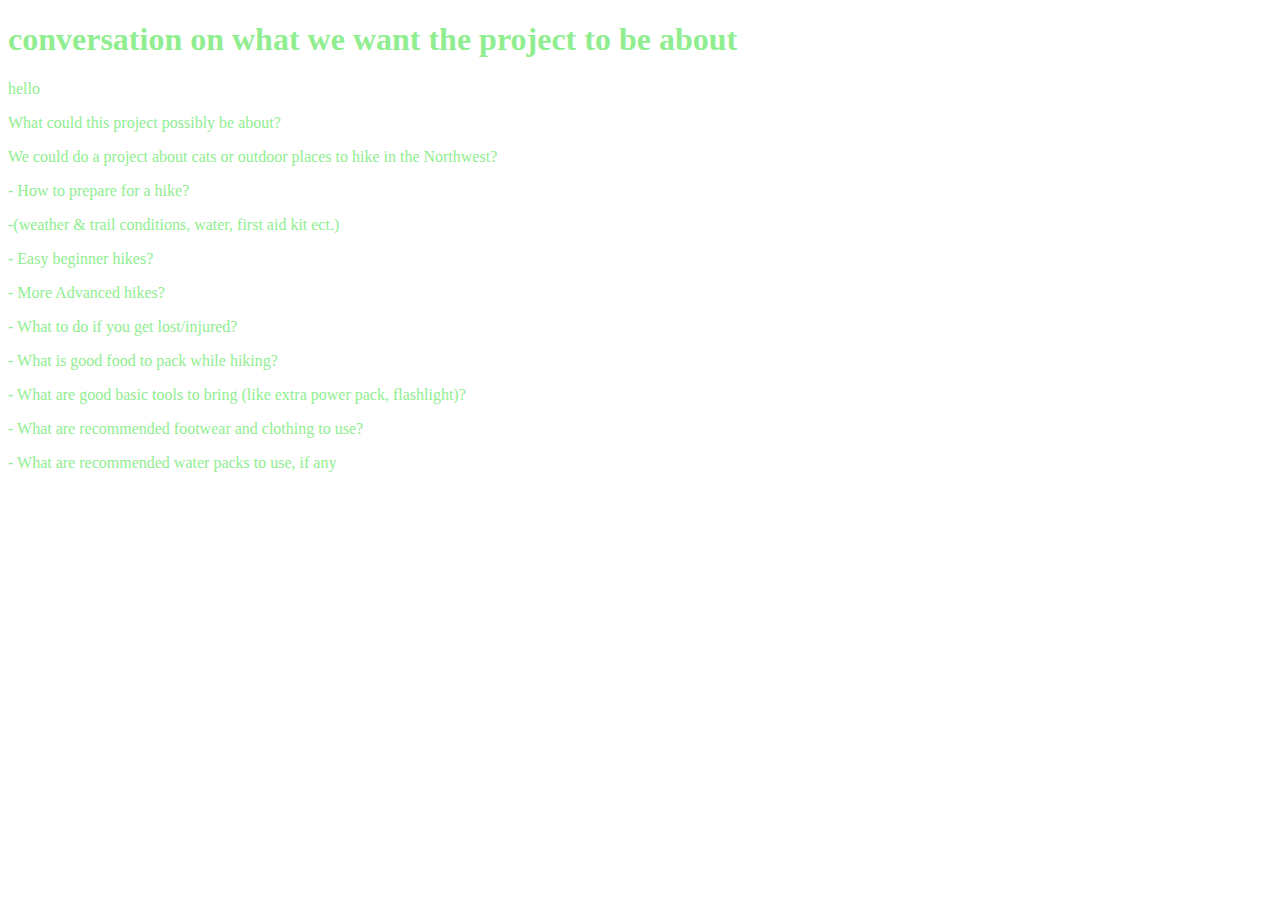
<file: index.html>
<!DOCTYPE html>
<html>
<style>
  
  body{
    color: green;
  }
  p{
    color: #90ee90;
  }
  
  h1{
    color: #90ee90;
  }
  
</style>
<body>
  <h1> conversation on what we want the project to be about</h1> 
  
  <p>hello</p>
  <p>What could this project possibly be about? </p>
  <p>We could do a project about cats or outdoor places to hike in the Northwest?</p>
  <p>  - How to prepare for a hike?</p>
  <p>    -(weather & trail conditions, water, first aid kit ect.) </p>
  <p>  - Easy beginner hikes?</p>
  <p>  - More Advanced hikes?</p>
  <p>  - What to do if you get lost/injured?</p>
  <p>   - What is good food to pack while hiking?</p>  
  <p>   - What are good basic tools to bring (like extra power pack, flashlight)?</p>
  <p>   - What are recommended footwear and clothing to use?</p>
  <p>   - What are recommended water packs to use, if any</p>
  
 
 
</body>
</html>
</file>
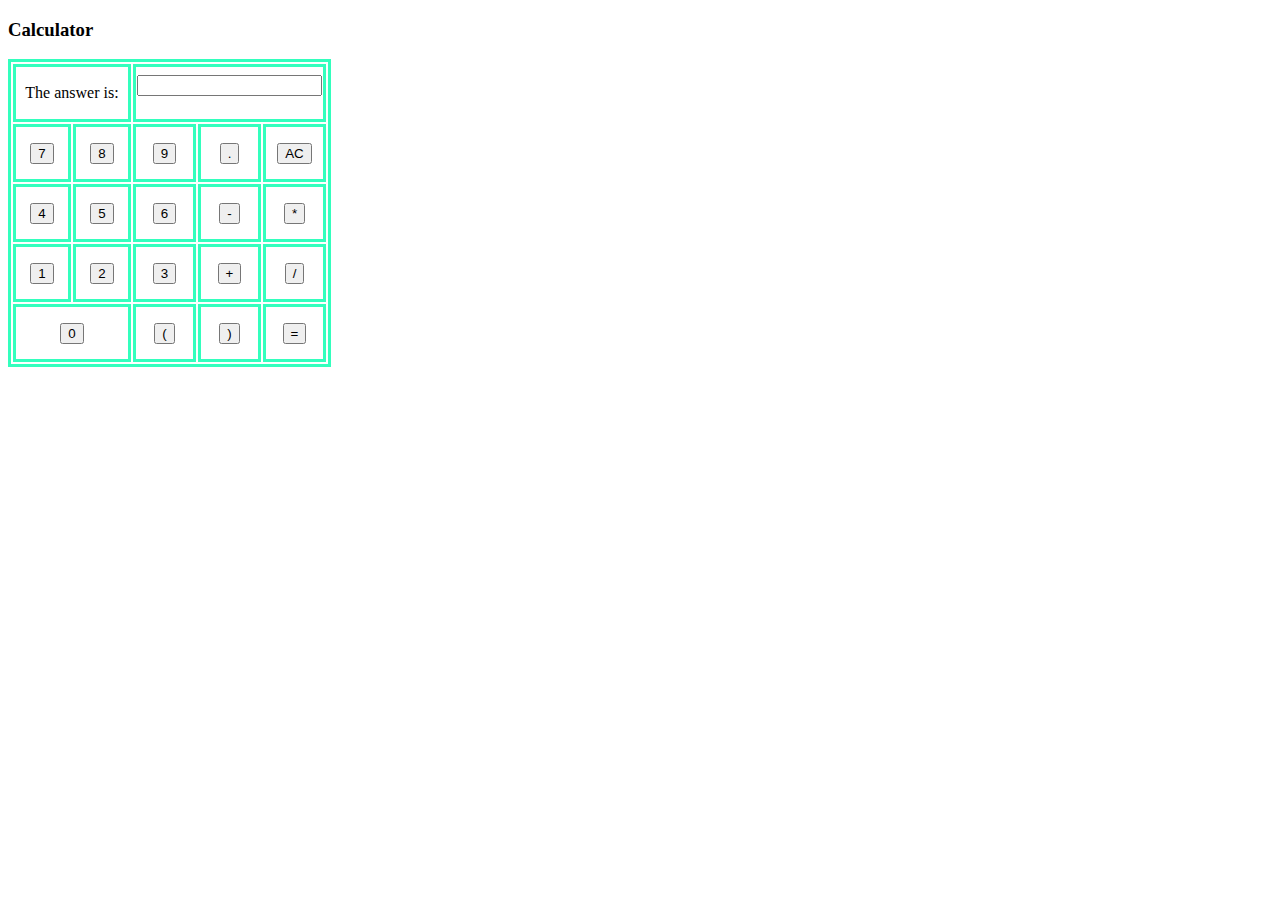
<file: calculator.html>
<!DOCTYPE html>
<html>
<body>
<h3>Calculator</h3>

<style>
      table,
      table td {
        border: 3px solid #33FFBD;
        }
        
      td {
        height: 50px;
        width: 50px;
                text-align: center;
        vertical-align: center;
      }
</style>

<table>

<tr>

<!-- tracking buttons clicked to run fuctions -->
<td colspan="2">The answer is:</td>		
		<td colspan="3"><input type="text" id="answer"></p></td></tr>

<!-- buttons for the calculator -->	
<tr>
	<td><input type="button" name="7" value="7" onClick="keyCal(7)"></td>
	<td><input type="button" name="8" value="8" onClick="keyCal(8)"></td>
	<td><input type="button" name="9" value="9" onClick="keyCal(9)"></td>
	<td><input type="button" name="." value="."  onClick="keyCal('.')"></td>
	<td><input type="button" name="AC" value="AC"  onClick="reset()"></td>
	</tr>
<tr>
	<td><input type="button" name="4" value="4" onClick="keyCal(4)"></td>
	<td><input type="button" name="5" value="5" onClick="keyCal(5)"></td>
	<td><input type="button" name="6" value="6" onClick="keyCal(6)"></td>
	<td><input type="button" name="-" value="-" onclick="keyCal('-')"></td>
	<td><input type="button" name="*" value="*" onclick="keyCal('*')"></td>
	</tr>
	<tr>
	<td><input type="button" name="1" value="1" onClick="keyCal(1)"></td>
	<td><input type="button" name="2" value="2" onClick="keyCal(2)"></td>
	<td><input type="button" name="3" value="3" onClick="keyCal(3)"></td>
	<td><input type="button" name="+" value="+" onclick="keyCal('+')"></td>
	<td><input type="button" name="/" value="/" onclick="keyCal('/')"></td>
	
<tr>
	<td colspan="2"><input type="button" name="0" value="0" onClick="keyCal(0)"></td>
	<td><input type="button" name="(" value="(" onClick="keyCal('(')"></td>
	<td><input type="button" name=")" value=")" onClick="keyCal(')')"></td>
	<td><input type="button" name="=" value="=" onclick="result()"></td>
	
	</tr>

</div>
</table>

<script language="JavaScript">

//Simple calculator that works by clicking buttons and then either 
// calling for the results function or all clear function

// track number/buttons clicked
	function keyCal(value){
		document.getElementById("answer").value += value;
	}

//clear everything entered by hitting AC	
	function reset(){
		document.getElementById("answer").value = '';
	}

// make a results function to change from a string to a math function
	function result(){
		document.getElementById("answer").value = eval(document.getElementById("answer").value);
	}
	
</script>

</body>
</html>
</file>
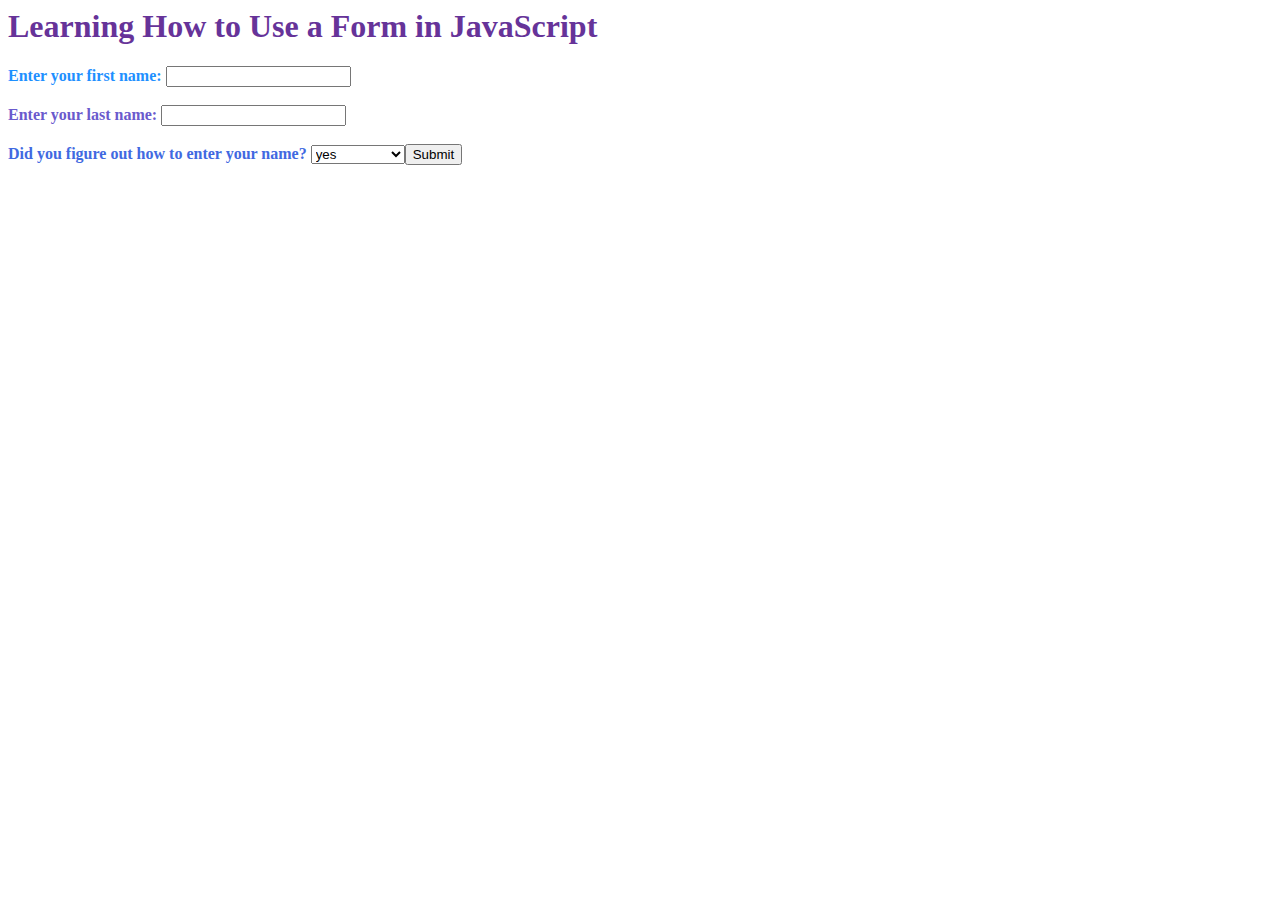
<file: form.html>
<html>
<head>
<title>JavaScript Test 5</title>
<script language="JavaScript">


function reveal(){
var food = document.theForm.elements[0].value;
var beverage = document.theForm.elements[1].value;
var party = document.theForm.elements[2].value;
document.write("I know how to enter data in a form, I entered: <b style='color:DodgerBlue;'>" + food + "</b> and <b style='color:DodgerBlue;'>" 
		+ beverage + "</b> !! <br>" + "Do I understand simple JavaScript Forms? " + party + ".");
}

</script>
</head>
<body>
<form name="theForm">
<h1 + p style="color:RebeccaPurple;">Learning How to Use a Form in JavaScript</h1>
    
	<strong + p style="color:DodgerBlue;">Enter your first name:</strong>
<input type="text"><br /> <br />
<strong + p style="color:SlateBlue;">Enter your last name:</strong>
<input type="text"><br /> <br />
<strong + p style="color:RoyalBlue;">Did you figure out how to enter your name?</strong> 
<select party = "dropdown">
            <option value = "yes" selected>yes</option>
            <option value = "no">not this time</option> <br /> <br /> 
<input type="button" value="Submit" onClick="reveal()">


</form>
</body>
</html>
</file>
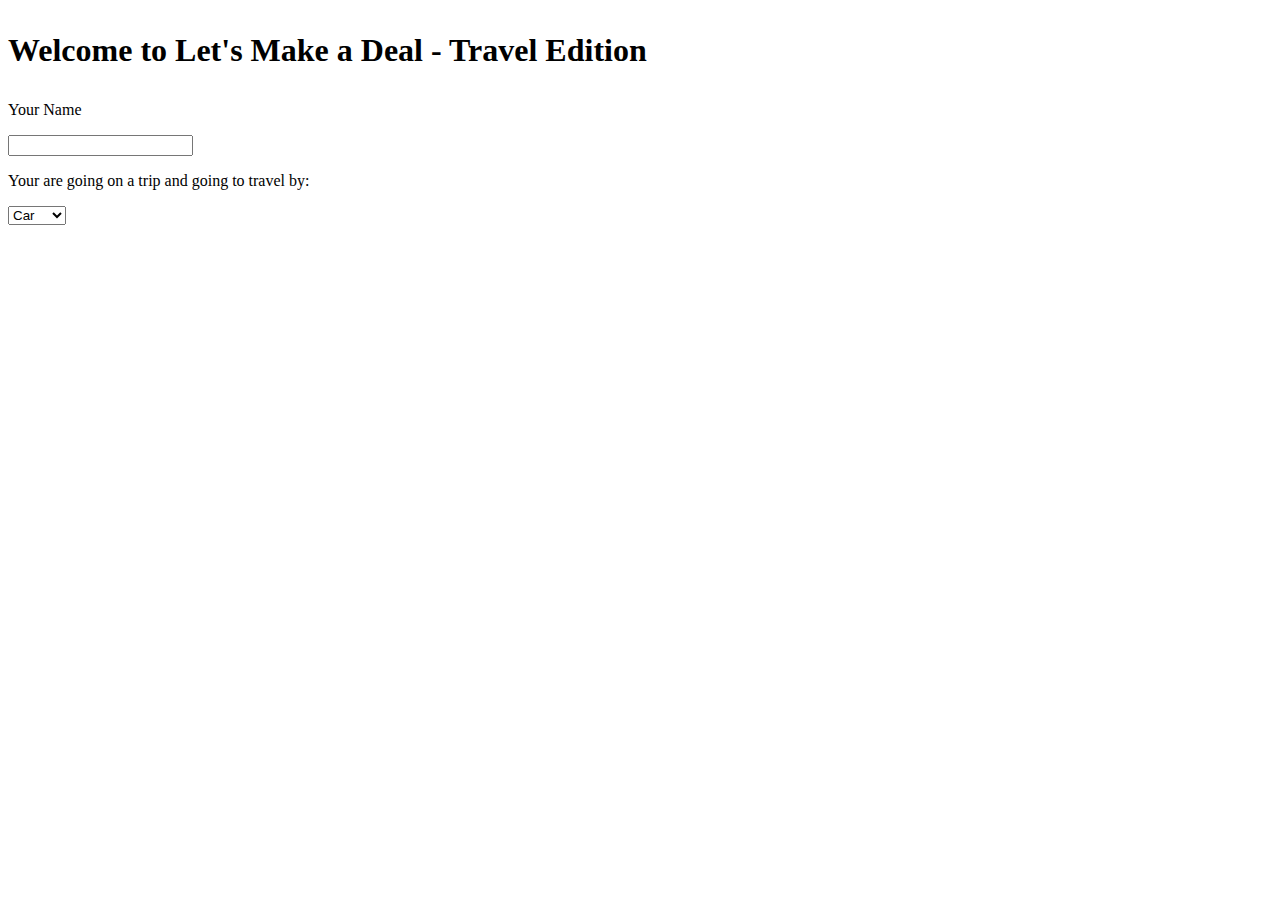
<file: game.html>
<!DOCTYPE html>
<html>

<!-- Lets Make a Deal Explained

The person playing the game will pick their travel vechile
based on what they pick, they will have a different adventure or misadventure-->

<body>
<h1><p>Welcome to Let's Make a Deal - Travel Edition</p></h1>
<form name="person"><p>Your Name</p><input type="text" name="person"><br />

<p>Your are going on a trip and going to travel by:</p>
<select id="mySelect" onchange="myFunction()">
 	<option value="Car">Car
 	<option value="Boat">Boat
 	<option value="Plane">Plane
	<option value="Train">Train
   	<option value="Horse">Horse
</select>
<p id="answer"></p>

<script>
function myFunction() {
 var x = document.getElementById("mySelect").value;

  
//first option - the car
if (x == "Car"){
x += ". Road Trip time!";
 }

//second option
 else if(x == "Boat"){
 x += ". Stuck on the boat, again! Why are you on a boat during a pandemic?";
 }

//third option
else if(x == "Plane"){
x += ". Your flight has been cancelled! Maybe rent a car?";
}

//fourth option
else if(x == "Train"){
x += ". The trained is delayed. Who still travels by train?";
}

//fifth option
else if(x == "Horse"){
x += ". Sorry, your horse is hungry again! I guess you are staying on the farm today.";
}

 document.getElementById("answer").innerHTML = "The trip will be on a  " + x;
}
</script>

</body>
</html>
</file>
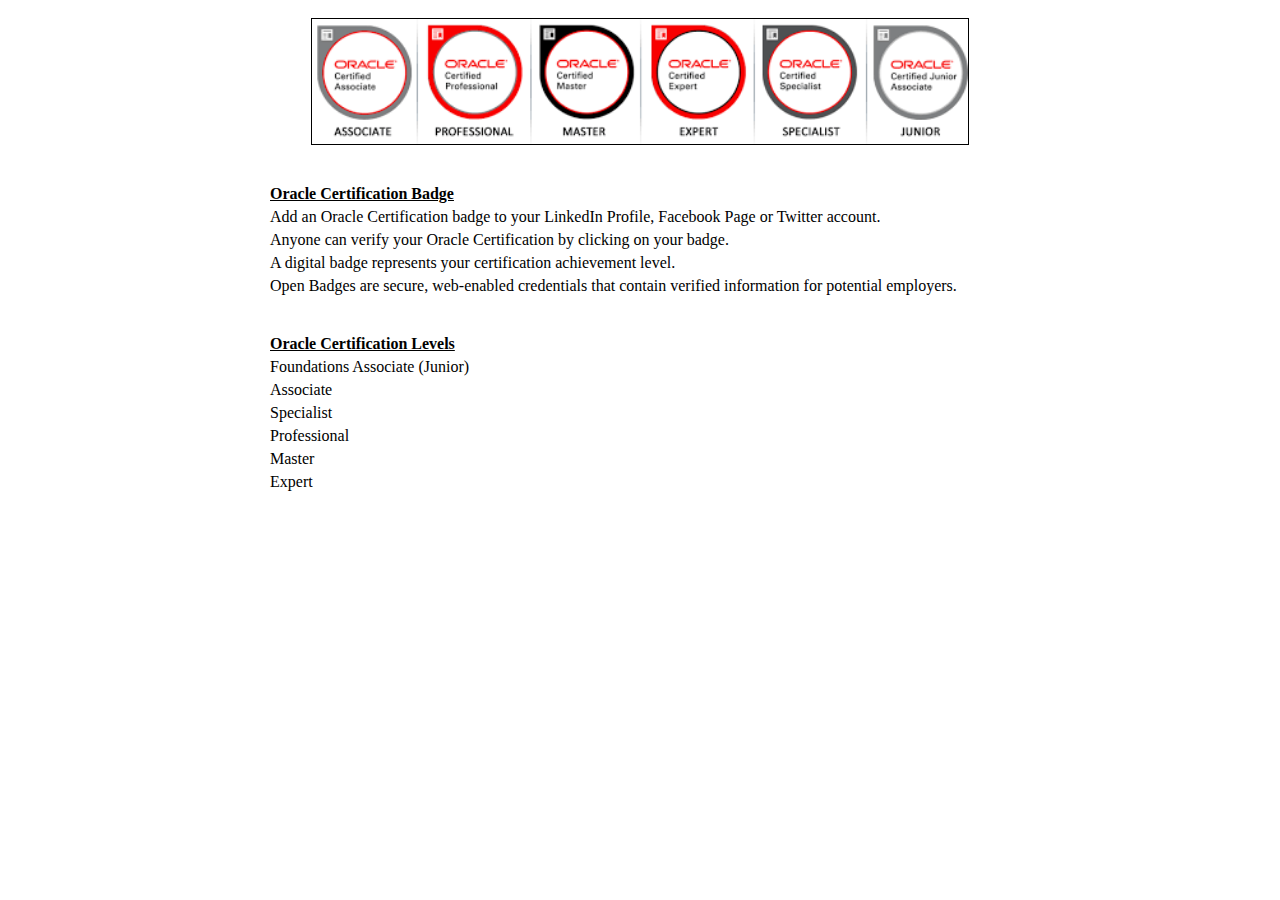
<file: Java/certification.html>
<!doctype html>
<html lang="en">
<head>
<meta charset="UTF-8">
<title>Certification</title>

<style>
header {
    margin: 10px auto;
}
#certification-logo {
    height: 125px;
    display: block;
    margin: 0 auto;
    border: 1px solid black;
}
#wrapper {
    width: 940px;;
    margin: 0px auto;
    overflow: hidden;
}
h4 {
    margin: 40px 100px 5px;
}
p {
    margin: 5px 100px;
}
</style> 
</head>


<body>
<div id="wrapper">

<header>
<a href="Java.html">
<img id="certification-logo" src="images/oracle_badges.png" alt="Java Certification">
</a>
</header>

<h4><u>Oracle Certification Badge</u>
</h4>
<p>Add an Oracle Certification badge to your LinkedIn Profile, Facebook Page or Twitter account.</p>
<p>Anyone can verify your Oracle Certification by clicking on your badge.</p>
<p>A digital badge represents your certification achievement level.</p>
<p>Open Badges are secure, web-enabled credentials that contain verified information for potential employers.</p>

<h4><u>Oracle Certification Levels</u></h4>
<p>Foundations Associate (Junior)</p>
<p>Associate</p>
<p>Specialist</p>
<p>Professional</p>
<p>Master</p>
<p>Expert</p>
</div>
</body>
</html>
</file>
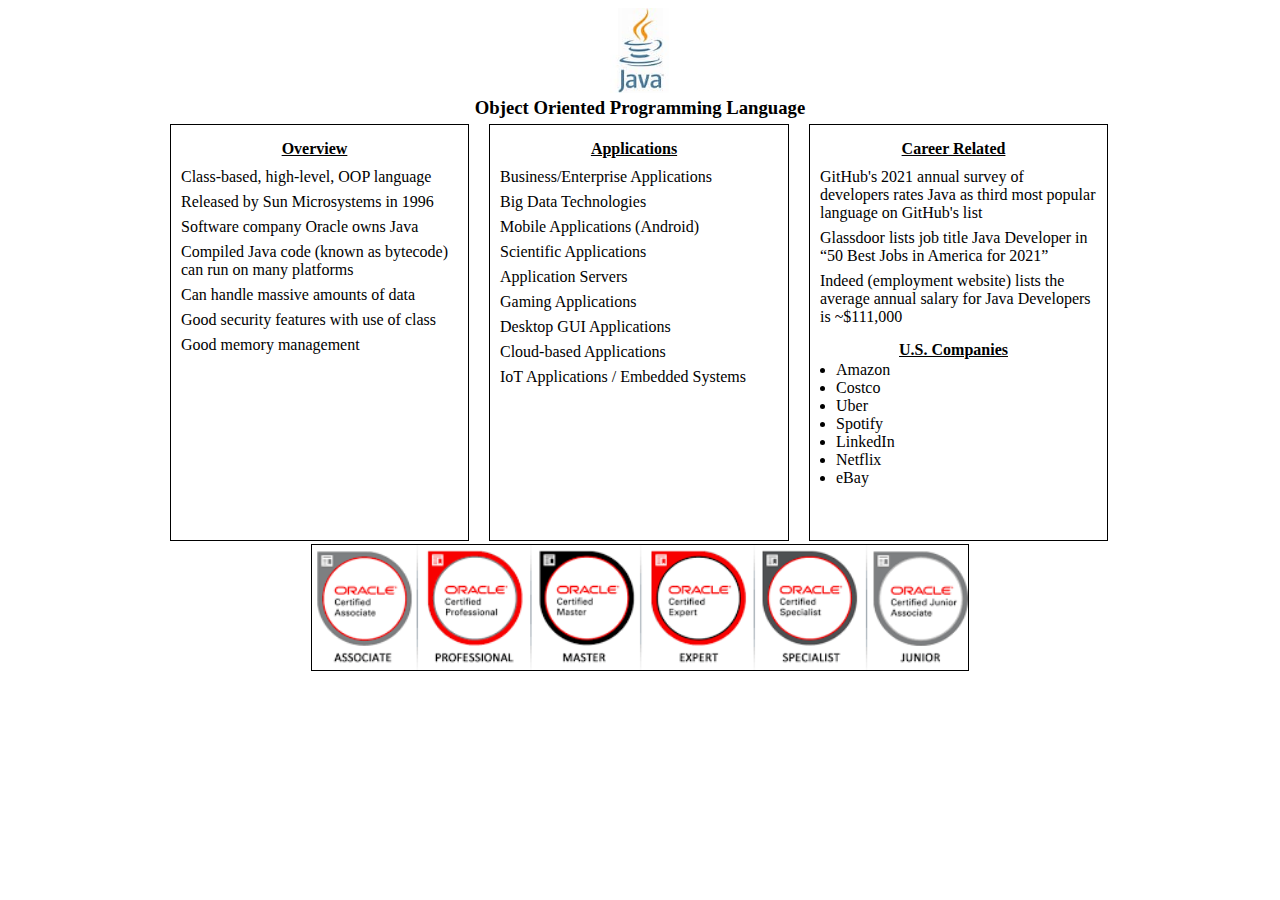
<file: Java/Java.html>
<!doctype html>
<html lang="en">
<head>
<meta charset="UTF-8">
<title>Java</title>

<style>
header {
    margin: 0 auto;
}
#java-logo {
    height: 85px;
    display: block;
    margin: 0 auto;
}
header h3 {
    text-align: center;
    line-height: 30px;
    margin: 0 auto 1px auto; 
}
#wrapper {
    width: 940px;;
    margin: 0px auto;
    overflow: hidden;
}.row {
    clear: both;
}
.boxone {
    width: 297px;
    height: 415px;
    border: 1px solid black;
    float: left;
    margin-right: 20px;
}
.boxtwo {
    width: 298px;
    height: 415px;
    border: 1px solid black;
    float: left;
    margin-right: 20px;
}
.boxthree {
    width: 297px;
    height: 415px;
    border: 1px solid black;
    float: left;
    margin-right: 0px;
    margin-bottom: 3px;
}
h4 {
    text-align: center;
    margin: 15px 10px 10px auto;
}
p {
    margin: 7px 10px;
}
ul {
    margin: -8px -14px 10px;
}
footer {
    height:130px;
    clear: both;
}
#certification-logo {
    height: 125px;
    display: block;
    margin: 0 auto;
    border: 1px solid black;
}
</style> 
</head>


<body>
<div id="wrapper">
<header>
<img id="java-logo" src="images/java.jpg" alt="Java Logo">
<h3>Object Oriented Programming Language</h3>
</header>

<div class="row"> 
<div class="boxone">
<h4><u>Overview</u></h4>
<p>Class-based, high-level, OOP language</p>
<p>Released by Sun Microsystems in 1996</p>
<p>Software company Oracle owns Java</p>
<p>Compiled Java code (known as bytecode) can run on many platforms</p>
<p>Can handle massive amounts of data</p>
<p>Good security features with use of class</p>
<p>Good memory management</p>
</div>

<div class="boxtwo">
<h4><u>Applications</u></h4>
<p>Business/Enterprise Applications</p>
<p>Big Data Technologies</p>
<p>Mobile Applications (Android)</p>
<p>Scientific Applications</p>
<p>Application Servers</p>
<p>Gaming Applications</p>
<p>Desktop GUI Applications</p>
<p>Cloud-based Applications</p>
<p>IoT Applications / Embedded Systems</p>
</div>

<div class="boxthree">
<h4><u>Career Related</u></h4>
<p>GitHub's 2021 annual survey of developers rates Java as third most popular language on GitHub's list</p>
<p>Glassdoor lists job title Java Developer in “50 Best Jobs in America for 2021”</p>
<p>Indeed (employment website) lists the average annual salary for Java Developers is ~$111,000</p>
<h4><u>U.S. Companies</u></h4>
<ul>
<li>Amazon</li>
<li>Costco</li>
<li>Uber</li>
<li>Spotify</li>
<li>LinkedIn</li>
<li>Netflix</li>
<li>eBay</li>
</ul>
</div>
</div>
</div>
    
<footer>
<a href="certification.html">
<img id="certification-logo" src="images/oracle_badges.png" alt="Java Certification">
</a>
</footer>
</body>
</html>
</file>
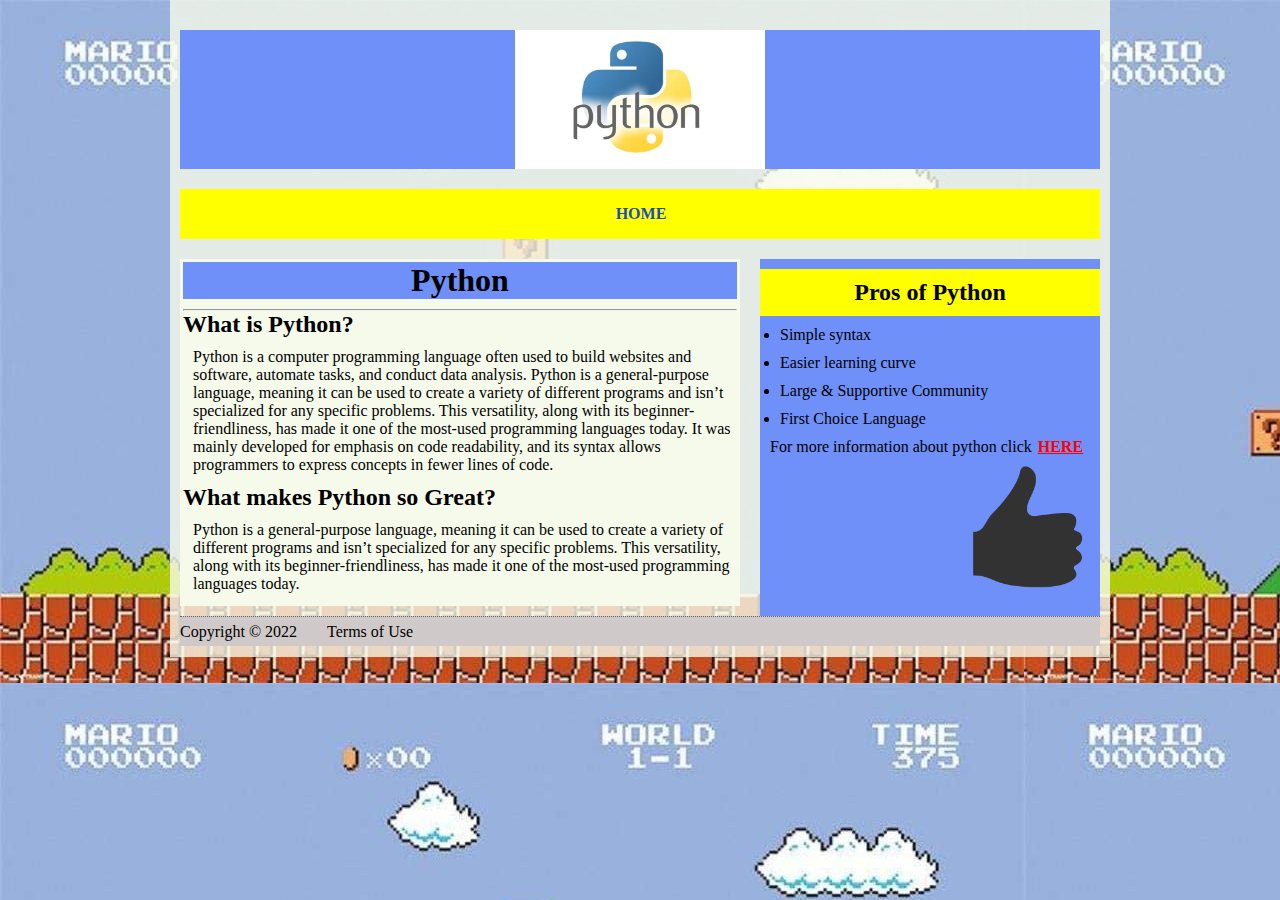
<file: Python/Python.html>
<!DOCTYPE html>
<html lang="en">

<head>

    <title>Why Python is so great</title>
    <style>
        * {
            padding: 0;
            margin: 0;
            box-sizing: border-box;

        }

        body {
            font-family: Cambria, Cochin, Georgia, Times, 'Times New Roman', serif;
            background-image: url(images/mario.jpg);
            background-attachment: fixed;
        }

        header {
            background-color: rgb(112, 144, 249);


        }

        #logo {
            width: 250px;
            margin: 20px auto;
            text-align: center;
            display: block;

        }

        #wrapper {
            background-color: rgb(246, 250, 234, .8);
            width: 940px;
            margin: 0 auto;
            padding: 10px;
            padding-bottom: 10px;
            overflow: hidden;

        }

        nav {
            height: 50px;
            line-height: 50px;
            background: yellow;
            margin: 20px auto;
        }

        nav a {
            text-decoration: none;
            color: #194dbe;
            font-weight: bold;
            display: block;
            /*This will highlight the whole block in the nav not just the words*/
        }

        nav a:hover {
            background-color: maroon;
            color: white;

        }

        nav li {
            list-style-type: none;
            float: left;
            width: 100%;
            text-align: center;
        }

        main {
            float: left;
            background-color: rgb(246, 250, 234);
            padding: 3px;
            width: 560px;

        }

        aside {
            width: 340px;
            float: right;
            background-color: rgb(112, 144, 249);

        }

        aside li {
            margin-left: 20px;
            margin-bottom: 10px;
        }

        a {
            color: red;
            font-size: 1em;
            text-align: center;
            margin-left: 2px;
            font-weight: bold;
        }

        a:hover {
            color: yellow;
        }

        #thumb {
            width: 150px;
            float: right;

        }

        footer {
            height: 30px;
            line-height: 30px;
            border-top: 1px dotted #666;
            clear: both;
            background-color: rgb(207, 201, 201);
        }

        footer li {
            /*to make a footer navigation use these*/
            list-style-type: none;
            float: left;
            margin-right: 30px;
        }



        /*Typography*/
        h3 {
            text-align: center;
            font-size: 1.5em;
            margin: 10px auto;
            background-color: yellow;
            padding: 10px;
        }

        h2 {
            margin-bottom: 10px;
        }

        h1 {
            background-color: rgb(112, 144, 249);
            margin-bottom: 10px;
            text-align: center;
        }

        p {
            margin-bottom: 10px;
            margin-left: 10px;

        }
    </style>

</head>

<body>

    <div id="wrapper">
        <header>
            <img src="images/Python.jpg" id="logo" alt="python logo">
        </header>

        <nav>
            <ul>
                <li><a href="index.html">HOME</a></li>
            </ul>
        </nav>

        <main>
            <h1>Python </h1>
            <hr>

            <h2>What is Python?</h2>
            <p>
                Python is a computer programming language often used to build websites and software, automate tasks,
                and
                conduct data analysis. Python is a general-purpose language, meaning it can be used to create a
                variety
                of
                different programs and isn’t specialized for any specific problems. This versatility, along with its
                beginner-friendliness, has made it one of the most-used programming languages today. It was mainly
                developed for emphasis on code readability, and its syntax allows programmers to express concepts in
                fewer lines of code.
            </p>

            <h2>What makes Python so Great?</h2>
            <p>
                Python is a general-purpose language, meaning it can be used to create a
                variety
                of
                different programs and isn’t specialized for any specific problems. This versatility, along with its
                beginner-friendliness, has made it one of the most-used programming languages today.
            </p>
        </main>
        <aside>
            <h3>Pros of Python</h3>
            <ul>
                <li>Simple syntax</li>
                <li>Easier learning curve</li>
                <li>Large & Supportive Community</li>
                <li>First Choice Language</li>
            </ul>
            <p>For more information about python click <a href="https://www.python.org/">HERE</a></p>
            <img src="images/thumb.png" alt="thumbs up" id="thumb">

        </aside>

        <footer>
            <ul>
                <li>Copyright &copy; 2022</li>
                <li>Terms of Use</li>
            </ul>
        </footer>

    </div>

</body>



</html>
</file>
